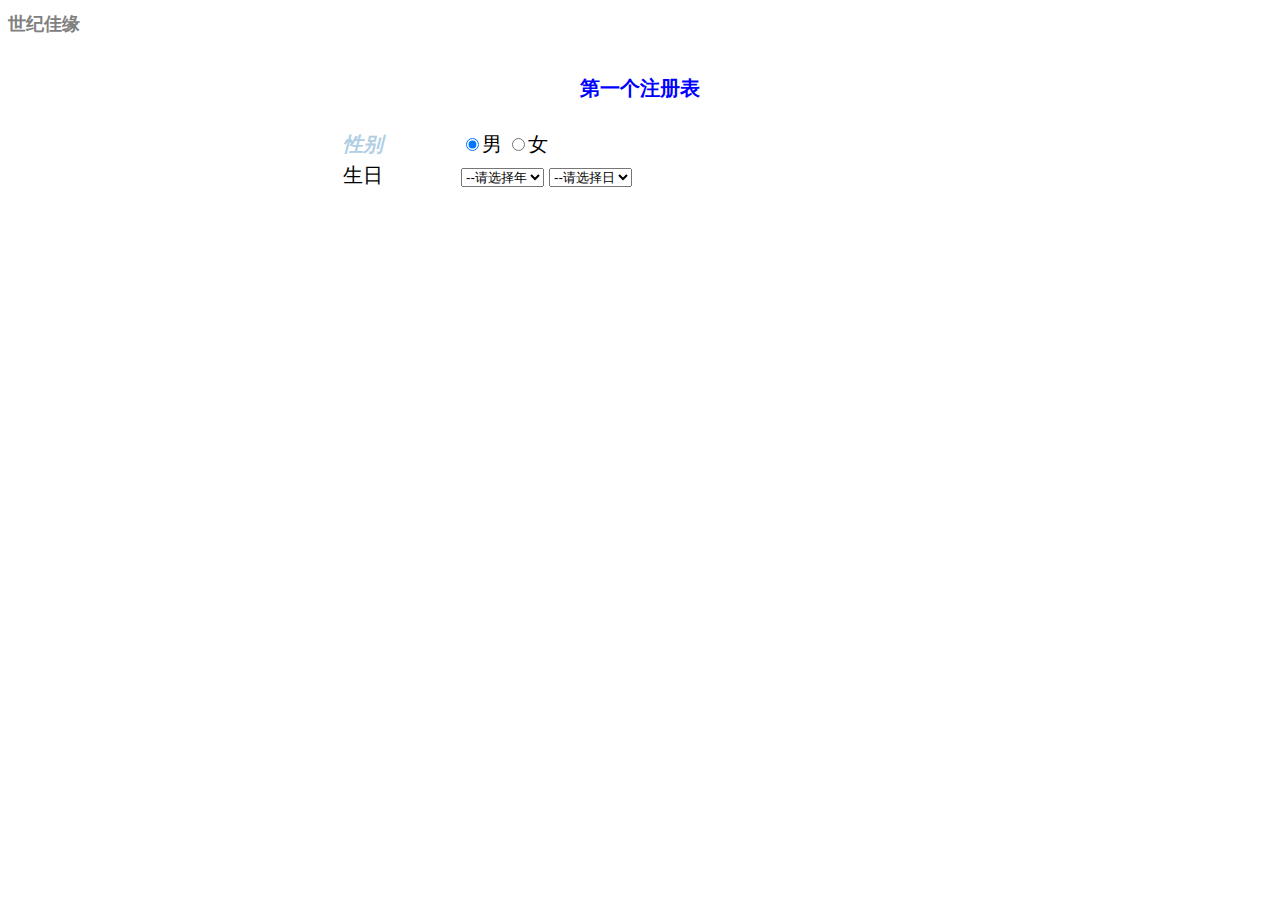
<file: css/1.html>
<!DOCTYPE html>
<html lang="en">
<head>
    <meta charset="UTF-8">
    <title>Title</title>
    <style type="text/css">
        .a{
         font:italic 700 20px "黑体";
         color:#B0CFE4;
        }
        .biao{

          font-size:20px
        }


    </style>
    <link rel="stylesheet" type="text/css" href="a.css">
</head>
<body>
<div class="biao">
<h1 style="color:gray ;font-size:18px" >世纪佳缘</h1>
<table align="center" width="600" >
    <caption><h4>第一个注册表</h4></caption>

    <tr>
        <td class="a">
            性别
        </td>
        <td>
             <input type="radio" name="xingbie"  checked="checked">男
             <input type="radio" name="xingbie" >女
        </td>
    </tr>
    <tr>
        <td>生日</td>
        <td>
            <select>
                <option>--请选择年</option>
                <option>2020</option>
            </select>
             <select>
                <option>--请选择日</option>
                <option>2020</option>
            </select>
        </td>
    </tr>
</table>
</div>
</body>
</html>
</file>
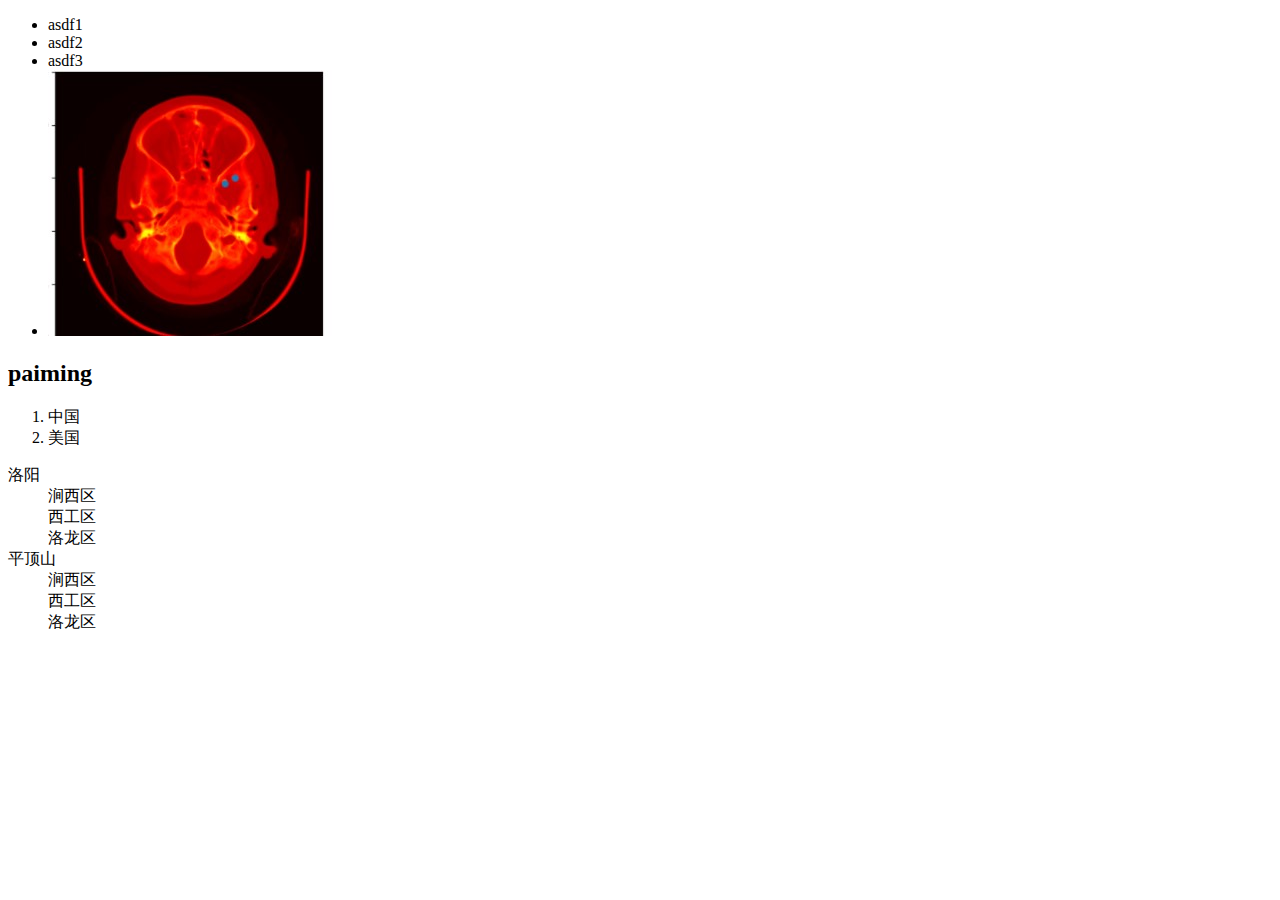
<file: html/daima/列表.html>
<!DOCTYPE html>
<html lang="en">
<head>
    <meta charset="UTF-8">
    <title>Title</title>
</head>
<body>
<ul>
    <li>asdf1</li>
    <li>asdf2</li>
    <li>asdf3</li>
    <li><a href="a.html"><img src="../tu/a.jpg"></a></li>
</ul>
<h2>paiming</h2>
<ol>
    <li>中国</li>
    <li>美国</li>
</ol>
<dl>
    <dt>洛阳</dt>
    <dd>涧西区</dd>
    <dd>西工区</dd>
    <dd>洛龙区</dd>
    <dt>平顶山</dt>
    <dd>涧西区</dd>
    <dd>西工区</dd>
    <dd>洛龙区</dd>

</dl>
</body>
</html>
</file>
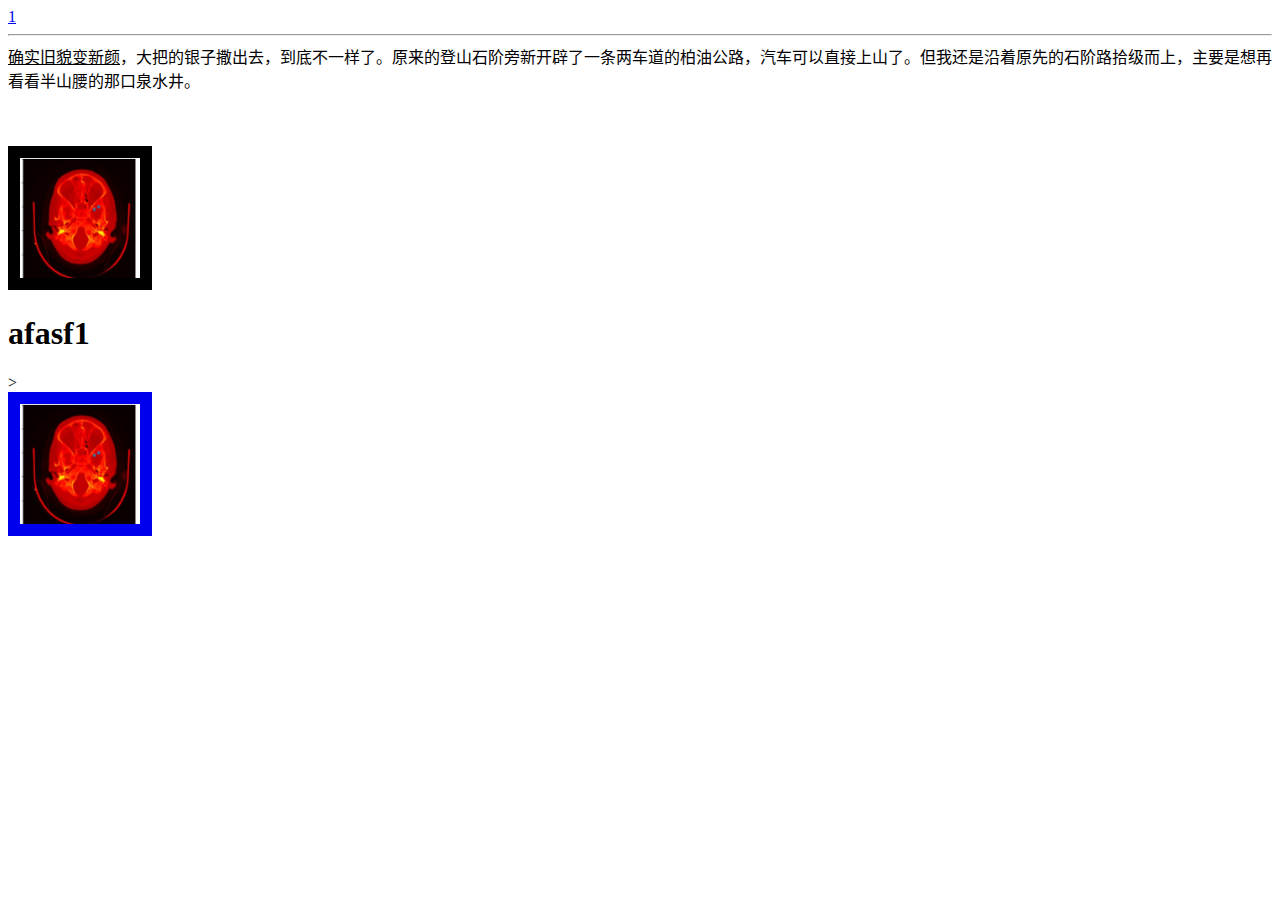
<file: html/daima/标签基础.html>
<!DOCTYPE html>
<html lang="zh-CN">
<head>
    <meta charset="UTF-8">
    <title>Title</title>
</head>
<a href="#a">1</a><br/>
<hr/>
<u>确实旧貌变新颜</u>，大把的银子撒出去，到底不一样了。原来的登山石阶旁新开辟了一条两车道的柏油公路，汽车可以直接上山了。但我还是沿着原先的石阶路拾级而上，主要是想再看看半山腰的那口泉水井。
<br/>
<br/>
<br/>


<br/>
<img src="../tu/a.jpg"  alt="sdfa" title="asdfas" width=120 height=120 border=12o >
<h1>afasf1</h1>>
</br>
<a href="a.html" target="blank" id="a"><img src="../tu/a.jpg"  alt="sdfa" title="asdfas" width=120 height=120 border=12o ></a>
</body>
</html>
</file>
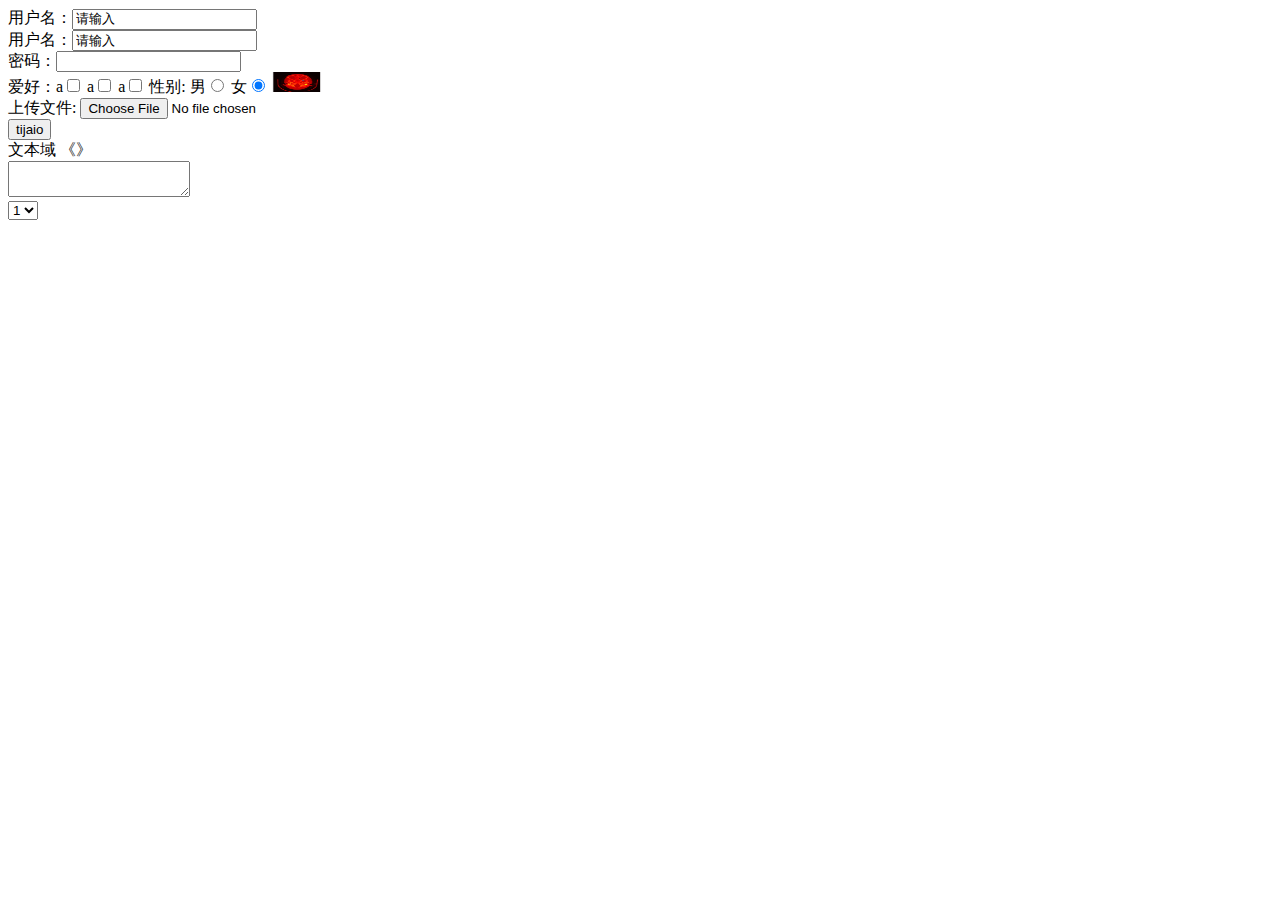
<file: html/daima/表单.html>
<!DOCTYPE html>
<html lang="en">
<head>
    <meta charset="UTF-8">
    <title>Title</title>
</head>
<body>
<form action="a.html" method="post" name="" >
<label>用户名：<input type="text" size="20" value="请输入" name="q" ><br/></label>
<label for="n">用户名：</label><input type="text" size="20" value="请输入" id="n" ><br/>
密码：<input type="password" size="20" name="password"><br/>
爱好：a<input type="checkbox" name="q">
    a<input type="checkbox">
    a<input type="checkbox">
性别: 男<input type="radio" name="sex"  id="1">
     女<input type="radio" name="sex"id="2" checked="checked">
<input type="image" src="../tu/a.jpg" width="50" height="20"><br/>
上传文件:
     <input type="file"><br/>
    <input type="submit" value="tijaio"><br/>
</form>
文本域 《》<br/>
<textarea name="a"></textarea><br/>
<select name="qw" id="" >
    <option>1</option>
    <option>2</option>
    <option>3</option>
    <option>4</option>
    <option>5</option>
</select>
</body>
</html>
</file>
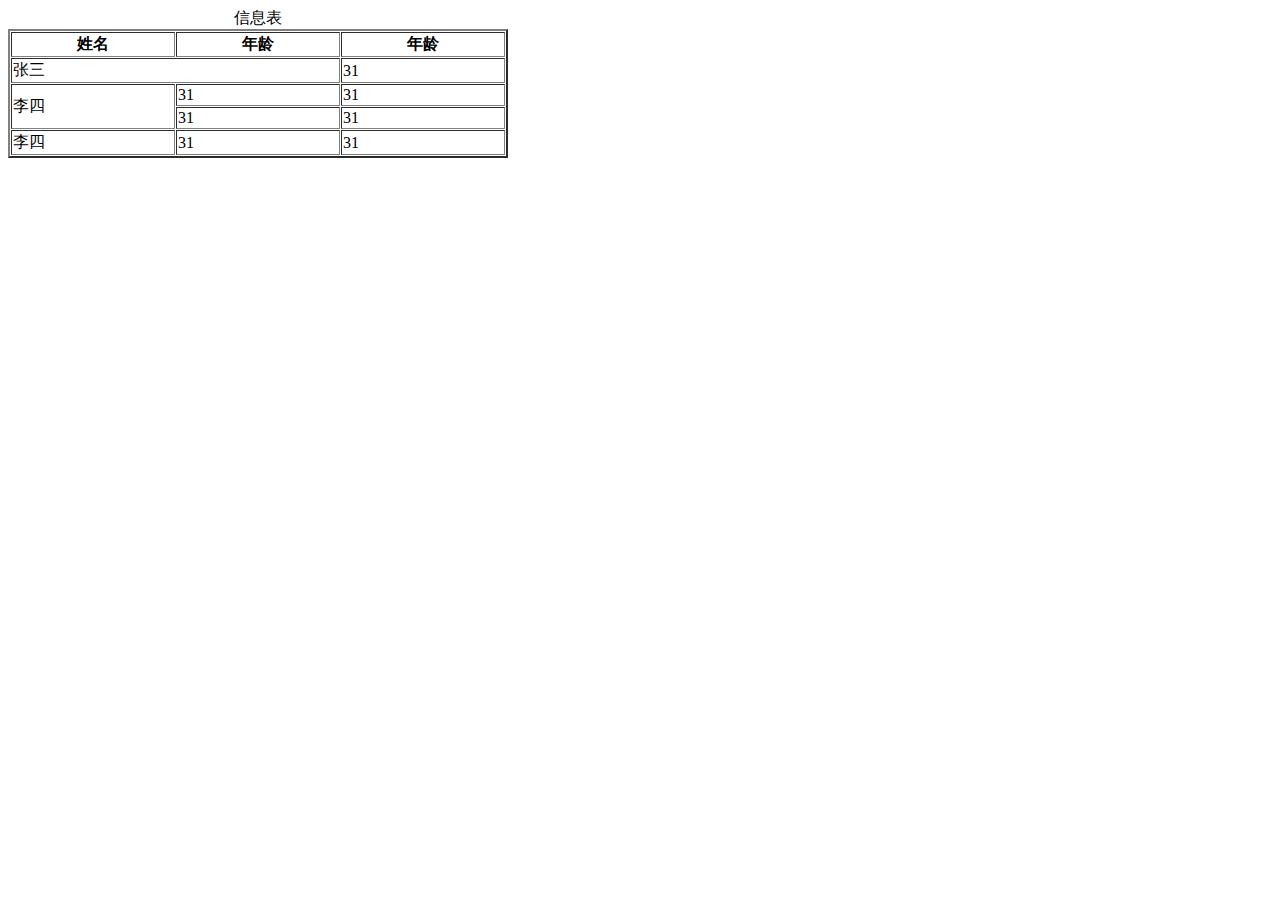
<file: html/daima/表格.html>
<!DOCTYPE html>
<html lang="en">
<head>
    <meta charset="UTF-8">
    <title>Title</title>
</head>
<body>
<table border="2" cellspacing="1" width="500" height="100" align="left">
    <caption>信息表</caption>
    <tr>
        <th>姓名</th>
        <th>年龄</th>
        <th>年龄</th>

    </tr>
    <tr>
        <td colspan="2">张三</td>

        <td>31</td>
    </tr>
    <tr>
        <td rowspan="2">李四</td>
        <td>31</td>
        <td>31</td>
    </tr>
    <tr>

        <td>31</td>
        <td>31</td>
    </tr>
    <tr>
        <td>李四</td>
        <td>31</td>
        <td>31</td>
    </tr>

</table>


</body>
</html>
</file>
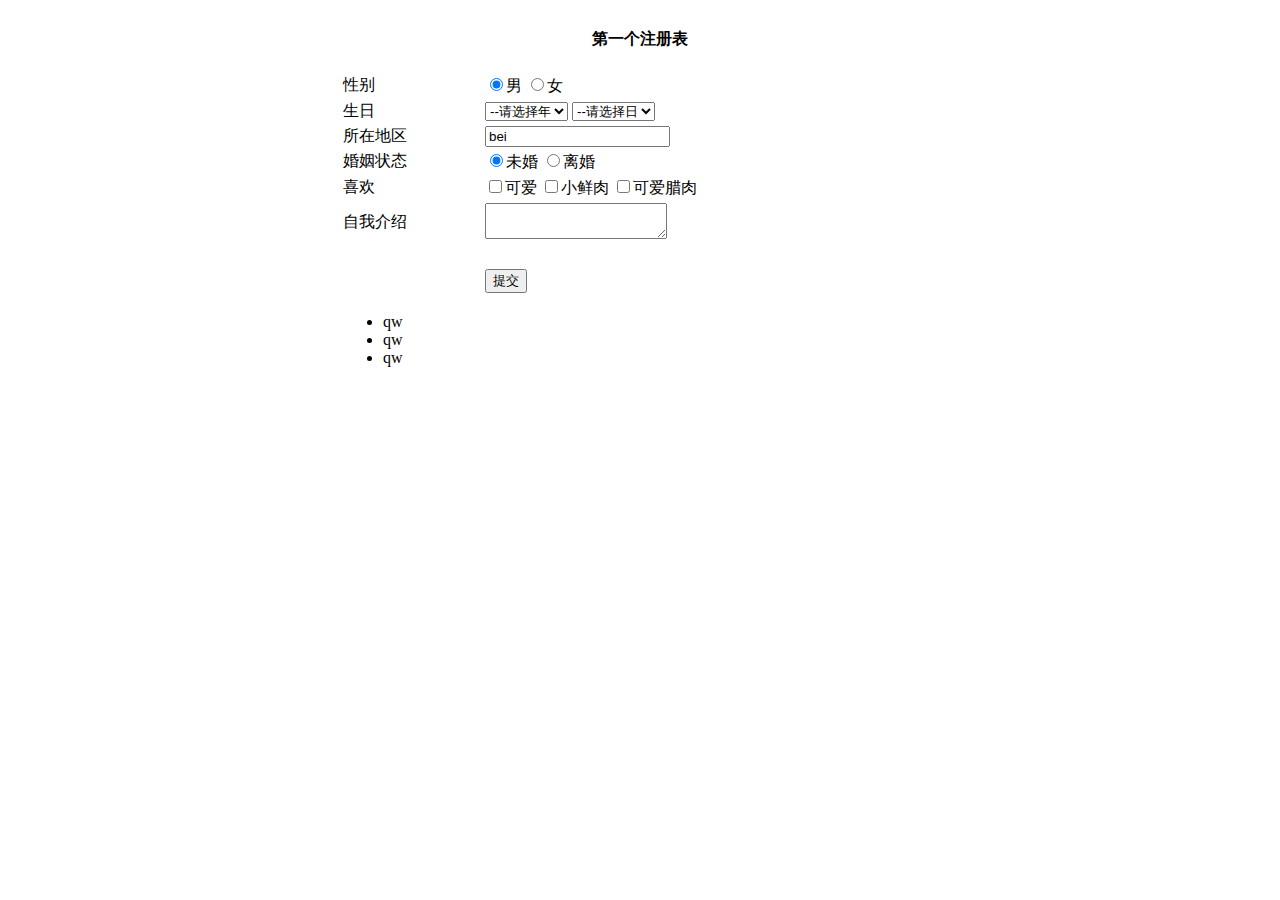
<file: html/shijian/表单.html>
<!DOCTYPE html>
<html lang="en">
<head>
    <meta charset="UTF-8">
    <title>青春</title>
</head>
<body>

<table align="center" width="600" >
    <caption><h4>第一个注册表</h4></caption>
 <form action="../daima/a.html">
    <tr>
        <td>
            性别
        </td>
        <td>
             <input type="radio" name="xingbie"  checked="checked">男
             <input type="radio" name="xingbie" >女
        </td>
    </tr>
    <tr>
        <td>生日</td>
        <td>
            <select>
                <option>--请选择年</option>
                <option>2020</option>
            </select>
             <select>
                <option>--请选择日</option>
                <option>2020</option>
            </select>
        </td>
    </tr>
    <tr>
        <td>所在地区</td>
        <td>
           <input type="text" name="diqi" value="bei">
        </td>
    </tr>
    <tr>
        <td>婚姻状态</td>
        <td>
            <input type="radio" checked="checked" name="hunyin">未婚
            <input type="radio" name="hunyin">离婚
        </td>
    </tr>
    <tr>
        <td>喜欢</td>
        <td>
            <input type="checkbox" name="">可爱
            <input type="checkbox" name="">小鲜肉
            <input type="checkbox" name="">可爱腊肉
        </td>
    </tr>
    <tr>
        <td>自我介绍</td>
        <td>
            <textarea ></textarea>
        </td>
    </tr>
     <tr><td>&nbsp;</td></tr>
     <tr>
         <td></td>
        <td>
         <input type="submit" value="提交">
         </td>
     </tr>
 </form>
    <tr>
        <td>
        <ul>
            <li>qw</li>
            <li>qw</li>
            <li>qw</li>
        </ul>
        </td>
    </tr>

</table>


</body>
</html>
</file>
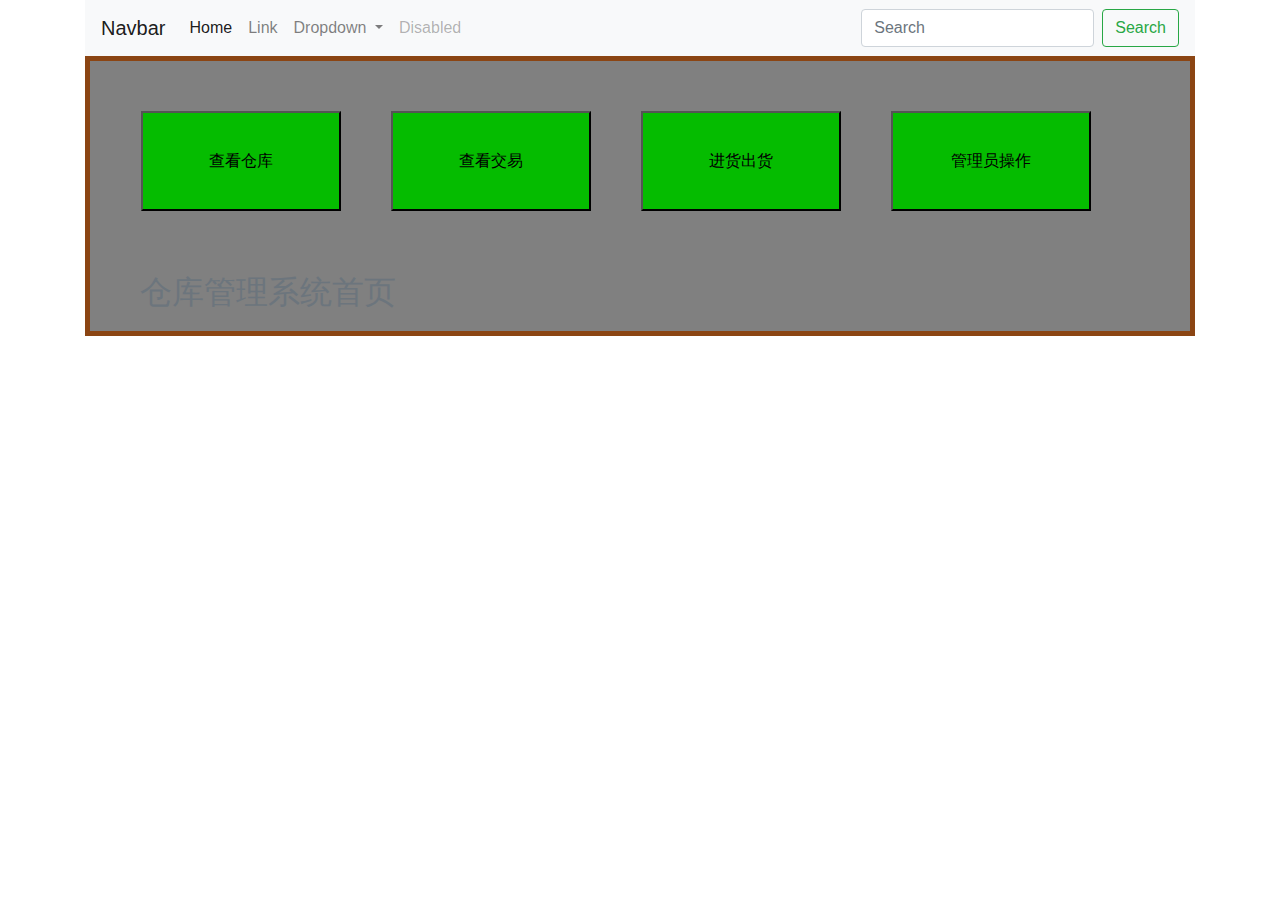
<file: mysite/app1/temp/shouye.html>
<!DOCTYPE html>
<html>
<head>
<meta charset="UTF-8">
<title>仓库首页</title>
<link rel="stylesheet" href="https://stackpath.bootstrapcdn.com/bootstrap/4.5.2/css/bootstrap.min.css" integrity="sha384-JcKb8q3iqJ61gNV9KGb8thSsNjpSL0n8PARn9HuZOnIxN0hoP+VmmDGMN5t9UJ0Z" crossorigin="anonymous">
<script>
function jump(){
	window.location.href="jsp/cangku.jsp";
}
function jump1(){
	window.location.href="jsp/jiaoyi.jsp";
}
function jump2(){
	window.location.href="jinhuo.html";
}
function jump3(){
	window.location.href="denglu.html";
}
</script>
<style>

   .shouye{

   }
   .shouye{
   background-color:#05BC00;
   width:200px;
   height:100px;
   }
   td{
       width:250px;
       height:200px;
   }
   .a-1{
     margin: 0px 0px 0px 0px;
     padding: ;
     background-color: gray;
     border:5px solid saddlebrown;
   }
</style>
</head>
<body>
<div class="container">
<nav class="navbar navbar-expand-lg navbar-light bg-light">
  <a class="navbar-brand" href="#">Navbar</a>
  <button class="navbar-toggler" type="button" data-toggle="collapse" data-target="#navbarSupportedContent" aria-controls="navbarSupportedContent" aria-expanded="false" aria-label="Toggle navigation">
    <span class="navbar-toggler-icon"></span>
  </button>

  <div class="collapse navbar-collapse" id="navbarSupportedContent">
    <ul class="navbar-nav mr-auto">
      <li class="nav-item active">
        <a class="nav-link" href="#">Home <span class="sr-only">(current)</span></a>
      </li>
      <li class="nav-item">
        <a class="nav-link" href="#">Link</a>
      </li>
      <li class="nav-item dropdown">
        <a class="nav-link dropdown-toggle" href="#" id="navbarDropdown" role="button" data-toggle="dropdown" aria-haspopup="true" aria-expanded="false">
          Dropdown
        </a>
        <div class="dropdown-menu" aria-labelledby="navbarDropdown">
          <a class="dropdown-item" href="#">Action</a>
          <a class="dropdown-item" href="#">Another action</a>
          <div class="dropdown-divider"></div>
          <a class="dropdown-item" href="#">Something else here</a>
        </div>
      </li>
      <li class="nav-item">
        <a class="nav-link disabled" href="#" tabindex="-1" aria-disabled="true">Disabled</a>
      </li>
    </ul>
    <form class="form-inline my-2 my-lg-0">
      <input class="form-control mr-sm-2" type="search" placeholder="Search" aria-label="Search">
      <button class="btn btn-outline-success my-2 my-sm-0" type="submit">Search</button>
    </form>
  </div>
</nav>
<div class="a-1">
<table class="tou" align="center">
    <caption><h2>仓库管理系统首页</h2></caption>

    <tr>
        <td><input type="button" class="shouye" value="查看仓库" onclick=javascrtpt:jump()></td>
        <td><input type="button" class="shouye" value="查看交易" onclick=javascrtpt:jump1()> </td>
        <td><input type="button" class="shouye" value="进货出货" onclick=javascrtpt:jump2()></td>
        <td><input type="button" class="shouye" value="管理员操作" onclick=javascrtpt:jump3()></td>
    </tr>
</table>
</div>
</div>
<script src="https://code.jquery.com/jquery-3.5.1.slim.min.js" integrity="sha384-DfXdz2htPH0lsSSs5nCTpuj/zy4C+OGpamoFVy38MVBnE+IbbVYUew+OrCXaRkfj" crossorigin="anonymous"></script>
<script src="https://cdn.jsdelivr.net/npm/popper.js@1.16.1/dist/umd/popper.min.js" integrity="sha384-9/reFTGAW83EW2RDu2S0VKaIzap3H66lZH81PoYlFhbGU+6BZp6G7niu735Sk7lN" crossorigin="anonymous"></script>
<script src="https://stackpath.bootstrapcdn.com/bootstrap/4.5.2/js/bootstrap.min.js" integrity="sha384-B4gt1jrGC7Jh4AgTPSdUtOBvfO8shuf57BaghqFfPlYxofvL8/KUEfYiJOMMV+rV" crossorigin="anonymous"></script>
</body>
</html>
</file>
<file: css/a.css>
h4{
color:blue;
}
</file>
